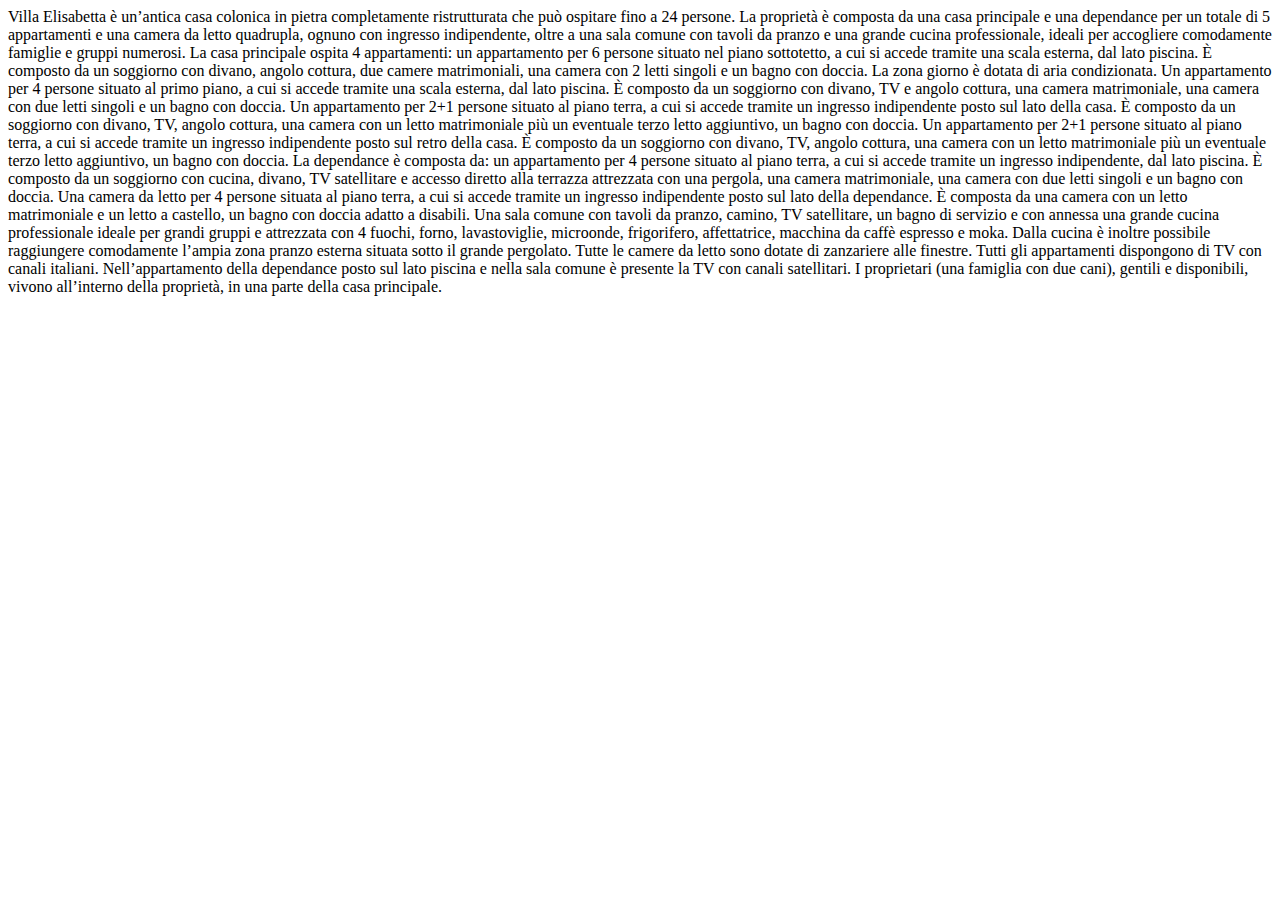
<file: public/details.html>
<!DOCTYPE html>
<html lang="en">
<head>
    <meta charset="UTF-8">
    <meta name="viewport" content="width=device-width, initial-scale=1.0">
    <title>Document</title>
    <link rel="stylesheet" href="../css/details.css">
</head>
<body>
    Villa Elisabetta è un’antica casa colonica in pietra completamente ristrutturata che può ospitare fino a 24 persone.
La proprietà è composta da una casa principale e una dependance per un totale di 5 appartamenti e una camera da letto quadrupla, ognuno con ingresso indipendente, oltre a una sala comune con tavoli da pranzo e una grande cucina professionale, ideali per accogliere comodamente famiglie e gruppi numerosi.
La casa principale ospita 4 appartamenti:

un appartamento per 6 persone situato nel piano sottotetto, a cui si accede tramite una scala esterna, dal lato piscina. È composto da un soggiorno con divano, angolo cottura, due camere matrimoniali, una camera con 2 letti singoli e un bagno con doccia. La zona giorno è dotata di aria condizionata.
Un appartamento per 4 persone situato al primo piano, a cui si accede tramite una scala esterna, dal lato piscina. È composto da un soggiorno con divano, TV e angolo cottura, una camera matrimoniale, una camera con due letti singoli e un bagno con doccia.
Un appartamento per 2+1 persone situato al piano terra, a cui si accede tramite un ingresso indipendente posto sul lato della casa. È composto da un soggiorno con divano, TV, angolo cottura, una camera con un letto matrimoniale più un eventuale terzo letto aggiuntivo, un bagno con doccia.
Un appartamento per 2+1 persone situato al piano terra, a cui si accede tramite un ingresso indipendente posto sul retro della casa. È composto da un soggiorno con divano, TV, angolo cottura, una camera con un letto matrimoniale più un eventuale terzo letto aggiuntivo, un bagno con doccia.
La dependance è composta da:

un appartamento per 4 persone situato al piano terra, a cui si accede tramite un ingresso indipendente, dal lato piscina. È composto da un soggiorno con cucina, divano, TV satellitare e accesso diretto alla terrazza attrezzata con una pergola, una camera matrimoniale, una camera con due letti singoli e un bagno con doccia.
Una camera da letto per 4 persone situata al piano terra, a cui si accede tramite un ingresso indipendente posto sul lato della dependance. È composta da una camera con un letto matrimoniale e un letto a castello, un bagno con doccia adatto a disabili.
Una sala comune con tavoli da pranzo, camino, TV satellitare, un bagno di servizio e con annessa una grande cucina professionale ideale per grandi gruppi e attrezzata con 4 fuochi, forno, lavastoviglie, microonde, frigorifero, affettatrice, macchina da caffè espresso e moka. Dalla cucina è inoltre possibile raggiungere comodamente l’ampia zona pranzo esterna situata sotto il grande pergolato.
Tutte le camere da letto sono dotate di zanzariere alle finestre.
Tutti gli appartamenti dispongono di TV con canali italiani.
Nell’appartamento della dependance posto sul lato piscina e nella sala comune è presente la TV con canali satellitari.
I proprietari (una famiglia con due cani), gentili e disponibili, vivono all’interno della proprietà, in una parte della casa principale.
</body>
</html>
</file>
<file: css/details.css>
html,
body {
    cursor: none !important;
}

@keyframes marquee {
    0% {
        transform: translateX(0);
    }
    100% {
        transform: translateX(-50%);
    }
}

@keyframes marquee-reverse {
    0% {
        transform: translateX(-50%);
    }
    100% {
        transform: translateX(0%);
    }
}

.animate-marquee {
    animation: marquee 50s linear infinite;
    display: inline-flex;
}

.animate-marquee-reverse {
    animation: marquee-reverse 50s linear infinite;
    display: inline-flex;
}

.animate-marquee:hover,
.animate-marquee-reverse:hover {
    animation-play-state: paused;
}

.max-w-42rem {
    max-width: 42rem;
}
</file>
